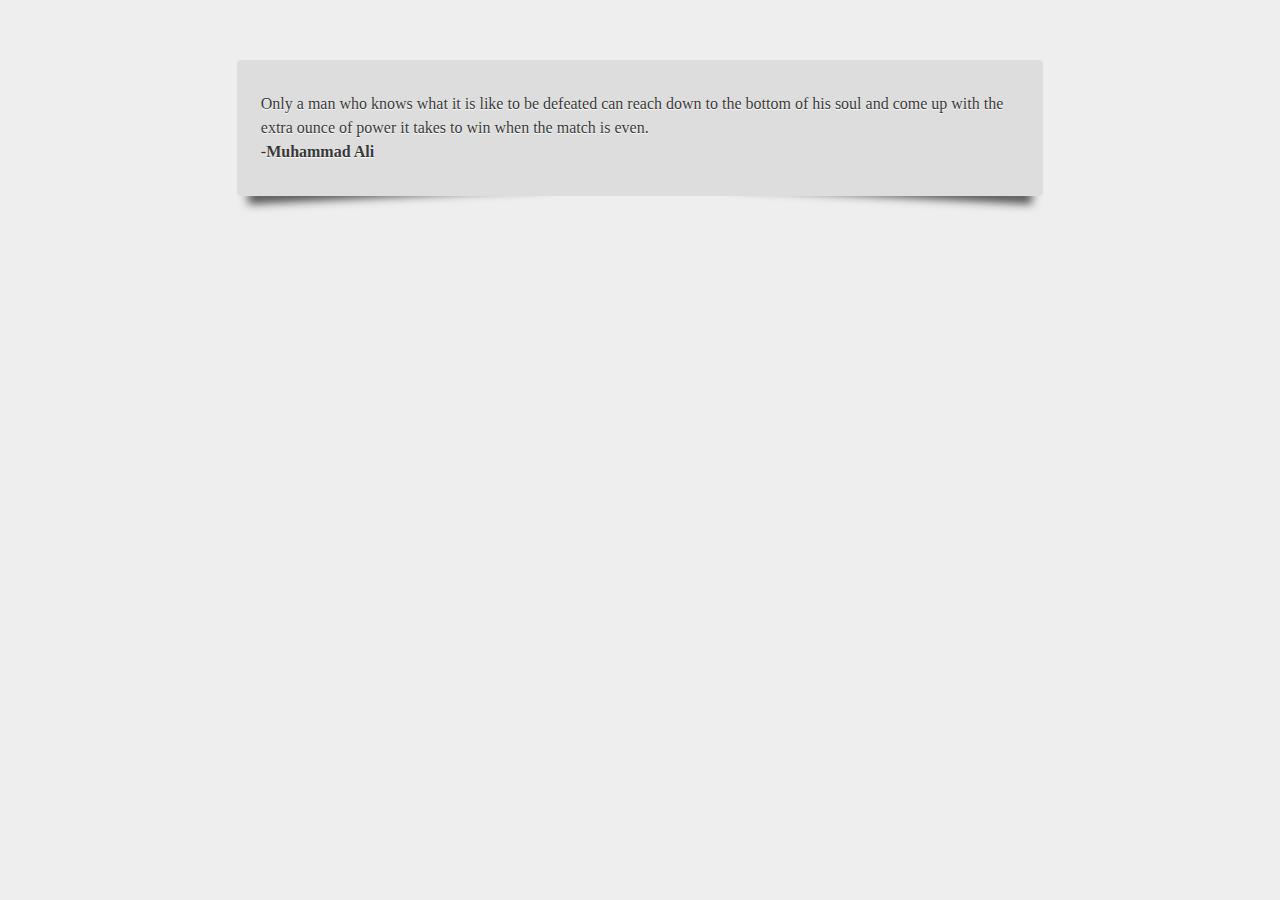
<file: test.html>
<!DOCTYPE html>
<html>
<head>
  <title></title>
  <link rel="stylesheet" type="text/css" href="css/test.css">
</head>
<body bgcolor="#EEEEEE">
           <div id="box">
                Only a man who knows what it is like to be defeated can reach down to the bottom of his soul and come up with the extra ounce of power it takes to win when the match is even.<br><strong>-Muhammad Ali</strong>
              </div>
</body>
</html>
</file>
<file: css/test.css>
/* --------------------------- */
 

  /* --------------------------- */
  
  #box 
  { 
    position: relative;
   
    width: 60%;
    background: #ddd;
    -moz-border-radius: 4px;
    border-radius: 4px;
    padding: 2em 1.5em;
    color: rgba(0,0,0, .8);
    text-shadow: 0 1px 0 #fff;
    line-height: 1.5;
    margin: 60px auto;
  }


  #box:before, #box:after 
  {
    z-index: -1;
    position: absolute; 
    content: "";
    bottom: 15px;
    left: 10px;
    width: 50%; 
    top: 80%;
    max-width:300px;
    background: rgba(0, 0, 0, 0.7); 
    -webkit-box-shadow: 0 15px 10px rgba(0,0,0, 0.7);   
    -moz-box-shadow: 0 15px 10px rgba(0, 0, 0, 0.7);
    box-shadow: 0 15px 10px rgba(0, 0, 0, 0.7);
    -webkit-transform: rotate(-3deg);    
    -moz-transform: rotate(-3deg);   
    -o-transform: rotate(-3deg);
    -ms-transform: rotate(-3deg);
    transform: rotate(-3deg);
  }

  #box:after 
  {  
    -webkit-transform: rotate(3deg);
    -moz-transform: rotate(3deg);
    -o-transform: rotate(3deg);
    -ms-transform: rotate(3deg);
    transform: rotate(3deg);
    right: 10px;
    left: auto;
  }
</file>
